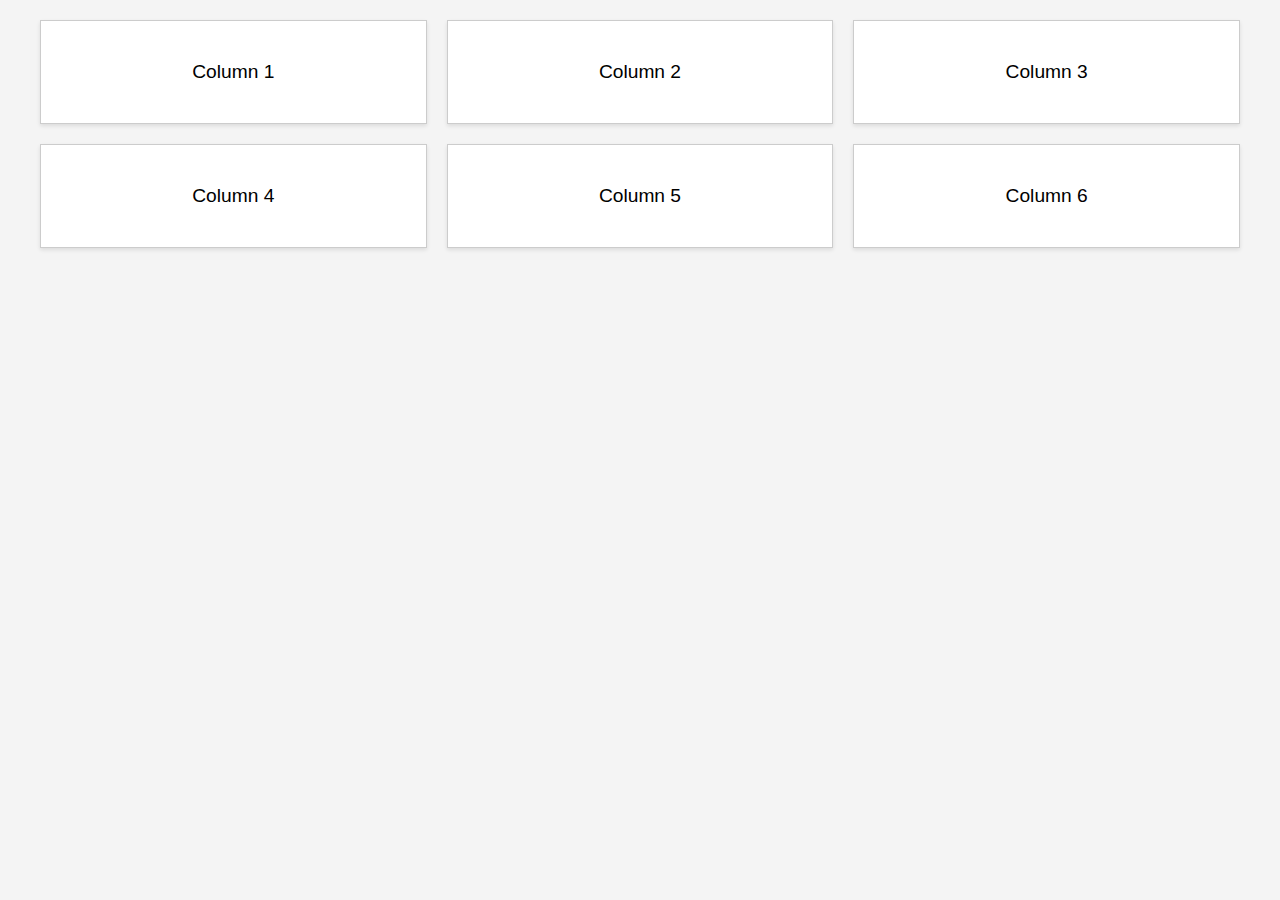
<file: week-3/index.html>
<!DOCTYPE html>
<html lang="en">
<head>
  <meta charset="UTF-8" />
  <meta name="viewport" content="width=device-width, initial-scale=1.0" />
  <title>Responsive Grid Layout</title>
  <style>
    body {
      font-family: Arial, sans-serif;
      margin: 0;
      padding: 0;
      background: #f4f4f4;
    }

    .container {
      display: grid;
      grid-template-columns: repeat(3, 1fr);
      gap: 20px;
      padding: 20px;
      max-width: 1200px;
      margin: auto;
    }

    .box {
      background: white;
      border: 1px solid #ccc;
      padding: 40px;
      text-align: center;
      font-size: 1.2rem;
      box-shadow: 0 2px 4px rgba(0,0,0,0.1);
    }

    /* Tablet: 2 columns */
    @media (max-width: 900px) {
      .container {
        grid-template-columns: repeat(2, 1fr);
      }
    }

    /* Mobile: 1 column */
    @media (max-width: 600px) {
      .container {
        grid-template-columns: 1fr;
      }

      .box {
        font-size: 1rem;
        padding: 30px;
      }
    }
  </style>
</head>
<body>
  <div class="container">
    <div class="box">Column 1</div>
    <div class="box">Column 2</div>
    <div class="box">Column 3</div>
    <div class="box">Column 4</div>
    <div class="box">Column 5</div>
    <div class="box">Column 6</div>
  </div>
</body>
</html>
</file>
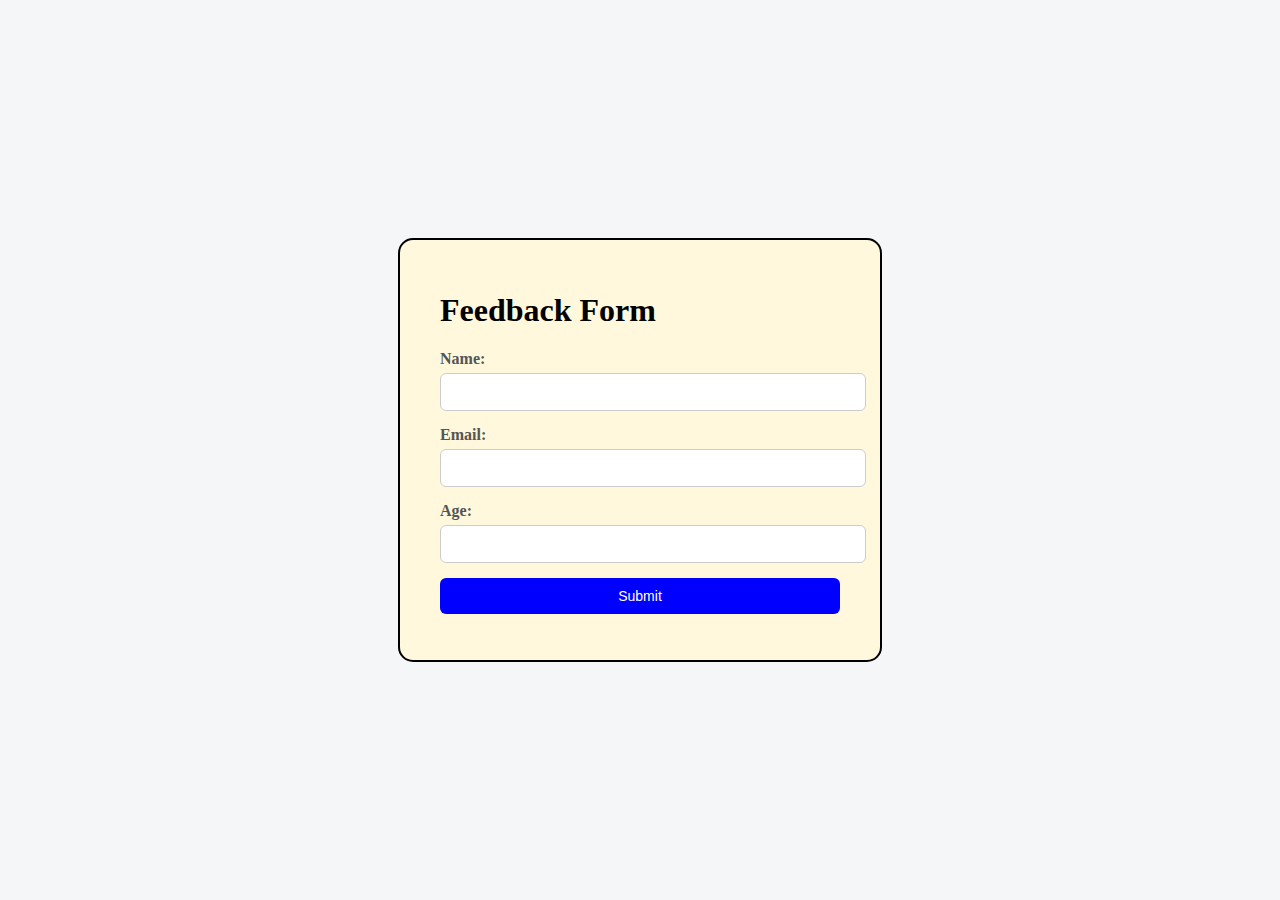
<file: week-6/index.html>
<!DOCTYPE html>
<html lang="en">
  <head>
    <meta charset="UTF-8" />
    <meta name="viewport" content="width=device-width, initial-scale=1.0" />
    <link href="styles.css" rel="stylesheet" />
    <title>Form</title>
  </head>
  <body>
    <div class="container">
      <h1>Feedback Form</h1>

      <div class="inputContainer">
        <label for="name">Name:</label>
        <input type="text" id="name" />
      </div>

      <div class="inputContainer">
        <label for="email">Email:</label>
        <input type="email" id="email" />
      </div>
      <div class="inputContainer">
        <label for="age">Age:</label>
        <input type="number" id="age" />
      </div>

      <button id="btn">Submit</button>

      <p id="feedbackMessage"></p>
    </div>

    <script src="index.js"></script>
</body>
</html>
</file>
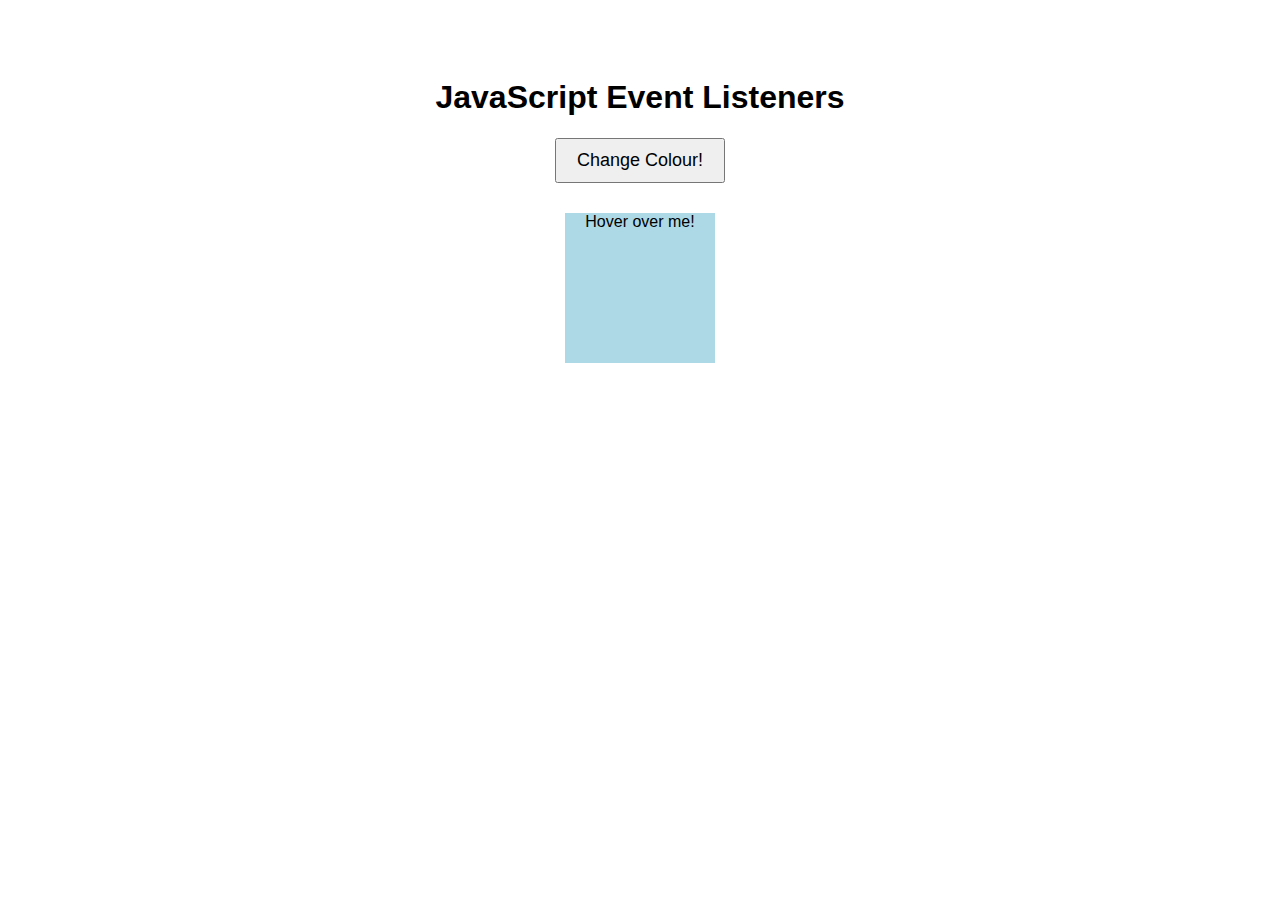
<file: week-7/index.html>
<!DOCTYPE html>
<html lang="en">
  <head>
    <meta charset="UTF-8" />
    <meta name="viewport" content="width=device-width, initial-scale=1.0" />
    <title>Document</title>
    <link href="styles.css" rel="stylesheet" />
  </head>
  <body>
    <h1>JavaScript Event Listeners</h1>

    <button id="btn-1">Change Colour!</button>

    <div id="box">Hover over me!</div>

    <div id="pokemon"></div>

    <script src="index.js"></script>
  </body>
</html>
</file>
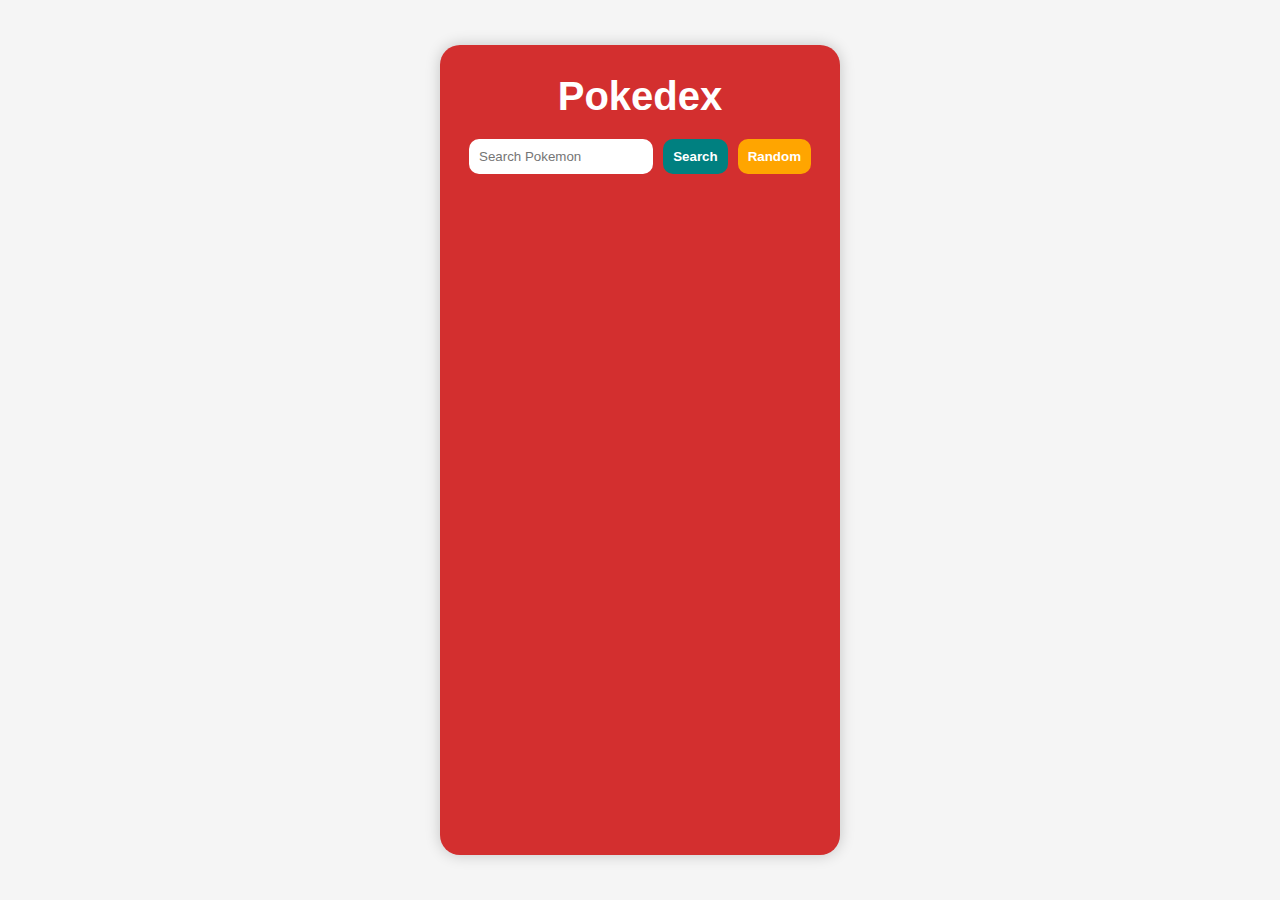
<file: week-8/index.html>
<!DOCTYPE html>
<html lang="en">
  <head>
    <meta charset="UTF-8" />
    <meta name="viewport" content="width=device-width, initial-scale=1.0" />
    <link href="styles.css" rel="stylesheet" />
    <title>Document</title>
  </head>
  <body>
    <div class="container">
      <h1 class="title">Pokedex</h1>
      <div class="search-bar">
        <input
          type="text"
          id="pokemonName"
          class="pokemon-name"
          placeholder="Search Pokemon"
        />
        <button id="search" class="search-button">Search</button>
        <button id="random" class="random-button">Random</button>
      </div>

      <div id="pokemonDetails" class="pokemon-details"></div>
    </div>

    <script src="index.js"></script>
  </body>
</html>
</file>
<file: week-6/styles.css>
body {
  background-color: #f4f6f8;
  display: flex;
  justify-content: center;
  align-items: center;
  min-height: 100vh;
  margin: 0;
}

.container {
  background-color: cornsilk;
  border: 2px solid black;
  padding: 30px 40px;
  border-radius: 15px;
  max-width: 400px;
  width: 100%;
}

.inputContainer {
  margin-bottom: 15px;
}

label {
  display: block;
  margin-bottom: 5px;
  font-weight: bold;
  color: #555;
}

input[type="text"],
input[type="email"],
input[type="number"] {
  width: 100%;
  padding: 10px 12px;
  border: 1px solid #ccc;
  border-radius: 6px;
  font-size: 14px;
  transition: border-color 0.2s;
}

button {
  background-color: blue;
  color: white;
  border: none;
  padding: 10px 20px;
  border-radius: 6px;
  font-size: 14px;
  cursor: pointer;
  width: 100%;
  transition: background-color 0.2s;
}

button:hover {
  background-color: gray;
}


.error {
  color: red;
}

.success {
  color: green;
}
</file>
<file: week-7/styles.css>
body {
  font-family: Arial, Helvetica, sans-serif;
  text-align: center;
  padding: 50px;
}

button {
  padding: 10px 20px;
  font-size: 18px;
  cursor: pointer;
}

#box {
  width: 150px;
  height: 150px;
  background-color: lightblue;
  margin: 30px auto;
  transition: all 1s ease;
}
</file>
<file: week-8/styles.css>
* {
  margin: 0;
  padding: 0;
  box-sizing: border-box;
}

body {
  font-family: Arial, Helvetica, sans-serif;
  background-color: #f5f5f5;
  display: flex;
  justify-content: center;
  align-items: center;
  height: 100vh;
}

.container {
  background-color: #d32f2f;
  width: 400px;
  padding: 29px;
  border-radius: 20px;
  box-shadow: 0px 0px 15px rgba(0, 0, 0, 0.2);
  text-align: center;
  color: white;
  display: flex;
  flex-direction: column;
  height: 90vh;
  overflow: hidden;
}

.title {
  font-size: 40px;
  margin-bottom: 20px;
}

.search-bar {
  margin-bottom: 20px;
  display: flex;
  flex-direction: row;
}

.pokemon-name {
  width: 70%;
  padding: 10px;
  border: none;
  border-radius: 10px;
  outline: none;
}

.search-button {
  padding: 10px;
  border: none;
  background-color: teal;
  color: white;
  font-weight: bold;
  border-radius: 10px;
  cursor: pointer;
  margin-left: 10px;
}

.search-button:hover {
  background-color: darkgreen;
  color: white;
}

.random-button {
  padding: 10px;
  border: none;
  background-color: orange;
  color: white;
  font-weight: bold;
  border-radius: 10px;
  cursor: pointer;
  margin-left: 10px;
}

.random-button:hover {
  background-color: yellow;
  color: white;
}

.pokemon-image {
  width: 200px;
  height: 200px;
}
</file>
